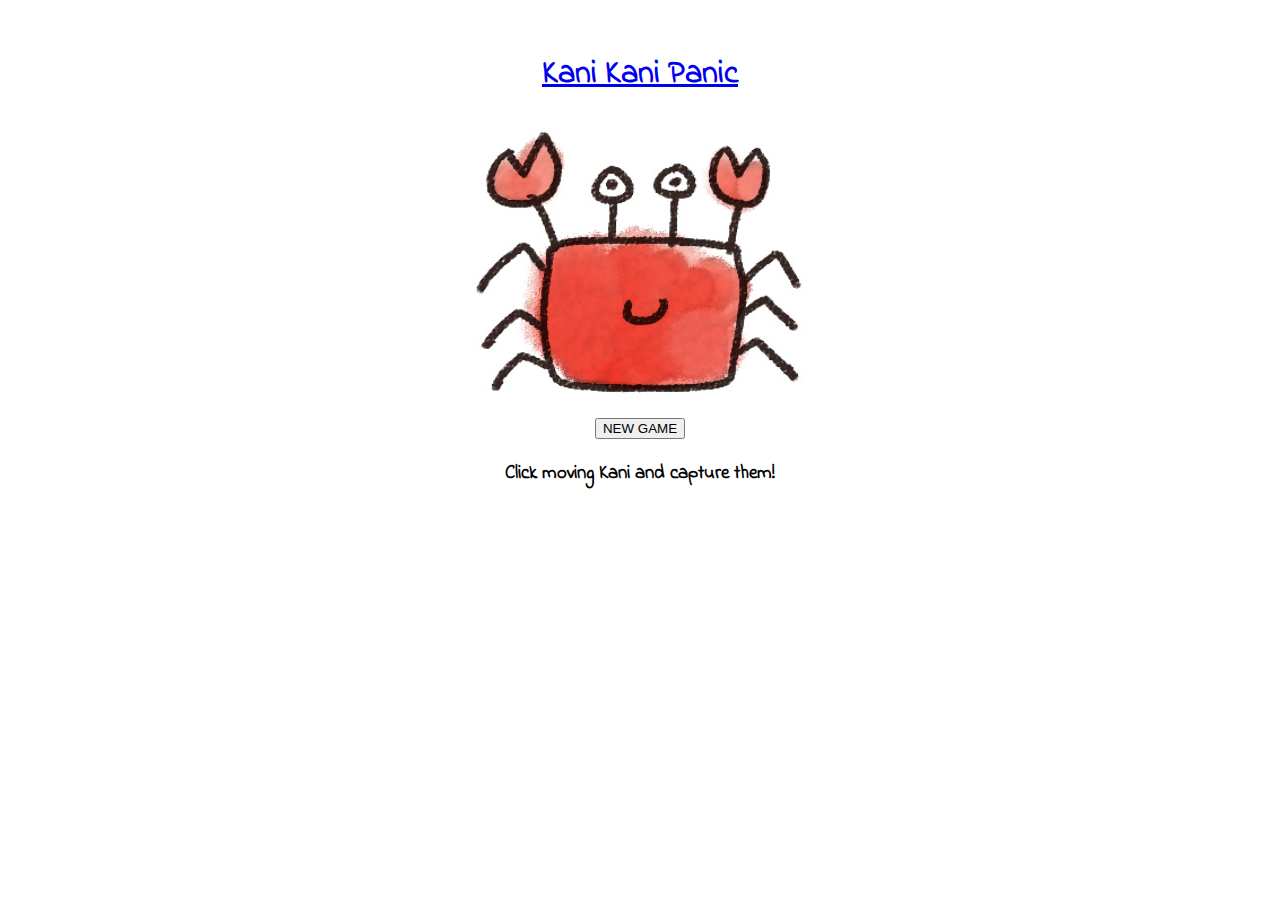
<file: index.html>
<!DOCTYPE html>
<!--[if lt IE 7]>      <html class="no-js lt-ie9 lt-ie8 lt-ie7"> <![endif]-->
<!--[if IE 7]>         <html class="no-js lt-ie9 lt-ie8"> <![endif]-->
<!--[if IE 8]>         <html class="no-js lt-ie9"> <![endif]-->
<!--[if gt IE 8]><!--> 
<html>
  <head>
    <meta charset="utf-8">
    <meta http-equiv="X-UA-Compatible" content="IE=edge">
    <title>Kani Kani Panic</title>
    <meta name="description" content="a tiny browser game.">
    <meta name="viewport" content="width=device-width, initial-scale=1">
    <link rel="stylesheet" href="https://fonts.googleapis.com/css?family=Indie+Flower" />
    <link rel="stylesheet" href="css/style.css" />
    <link rel="shortcut icon" href="favicon.ico" />
  </head>
  <body>
    <div class="container">
      <h1>
        <a href="index.html">Kani Kani Panic</a>
      </h1>
      <div class="image_wrapper">
        <img src="image/kani.jpg">
      </div>    
      <div class="button_wrapper">
        <a href="game.html">
          <button>NEW GAME</button>
        </a>
      </div>
      <h3>Click moving Kani and capture them!</h3>
    </div>
  </body>
</html>
</file>
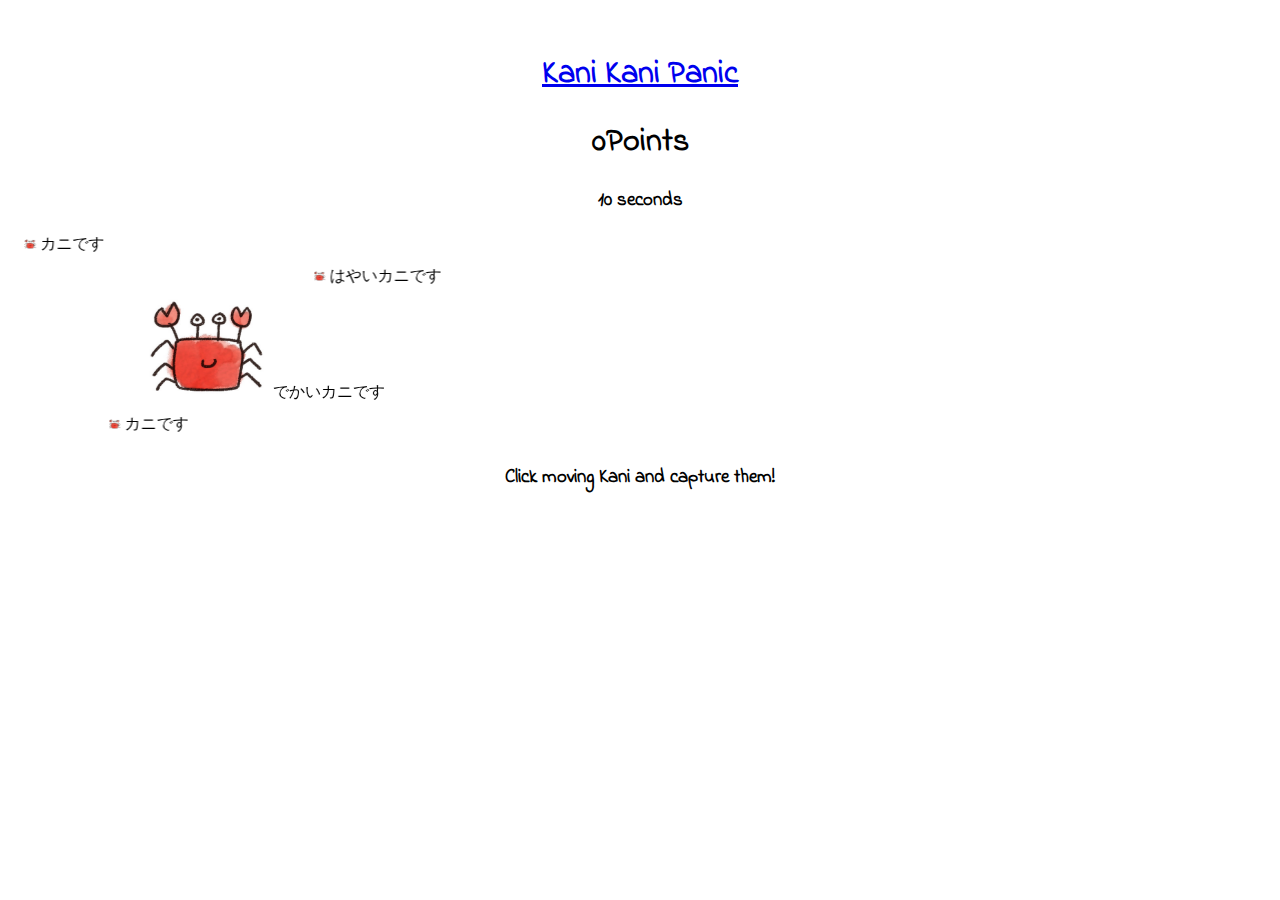
<file: game.html>
<!DOCTYPE html>
<!--[if lt IE 7]>      <html class="no-js lt-ie9 lt-ie8 lt-ie7"> <![endif]-->
<!--[if IE 7]>         <html class="no-js lt-ie9 lt-ie8"> <![endif]-->
<!--[if IE 8]>         <html class="no-js lt-ie9"> <![endif]-->
<!--[if gt IE 8]><!--> 
<html>
  <head>
    <meta charset="utf-8">
    <meta http-equiv="X-UA-Compatible" content="IE=edge">
    <title>Kani Kani Panic</title>
    <meta name="description" content="a tiny browser game.">
    <meta name="viewport" content="width=device-width, initial-scale=1">
    <link rel="stylesheet" href="https://fonts.googleapis.com/css?family=Indie+Flower" />
    <link rel="stylesheet" href="css/style.css" />
    <link rel="shortcut icon" href="favicon.ico" />
  </head>
  <body>
    <div class="container">
      <h1><a href="index.html">Kani Kani Panic</a></h1>
      <h1><span id="point_o">0</span>Points</h1>
      <h3><span id="time">10</span> seconds</h3>

      <div id="kani_zone">
        <div id="kani_1"></div>
        <div id="kani_2"></div>
        <div id="kani_3"></div>
        <div id="kani_4"></div>
      </div>
      
      <h3 id="footer_message">Click moving Kani and capture them!</h3>

    </div>
  </body>

  <script src="js/elements.js" type="text/javascript"></script>
  <script src="js/game.js" type="text/javascript"></script>

</html>
</file>
<file: css/style.css>
h1, h3 {
  text-align: center;
}

button {
  text-align: center;

}

.container {
  font-family: 'Indie Flower', cursive;
  margin-top: 4%;
}

.button_wrapper{
  text-align:center;
}

.image_wrapper{
  text-align:center;
}
</file>
